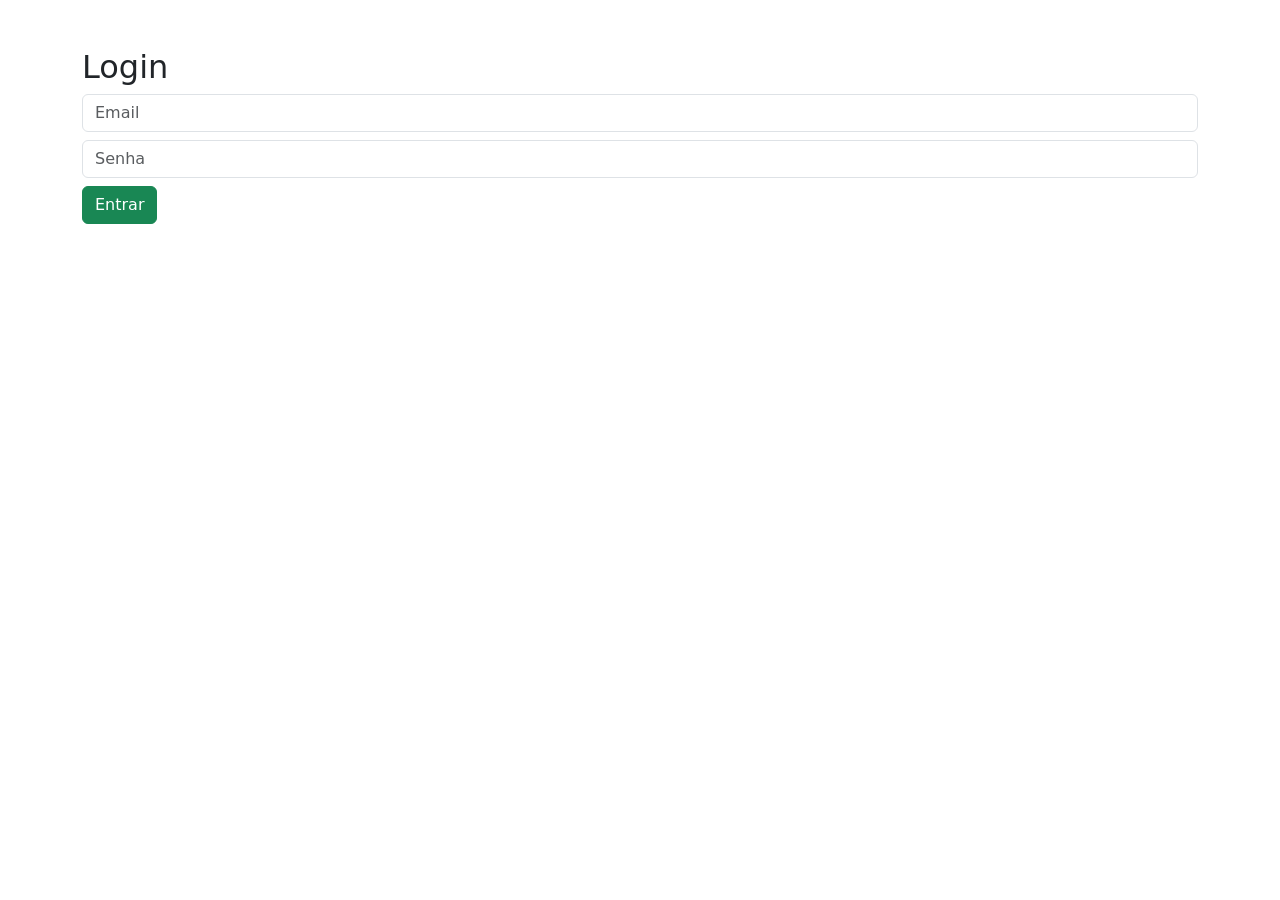
<file: login.html>
<!DOCTYPE html>
<html lang="pt-BR"><head><meta charset="UTF-8"><meta name="viewport" content="width=device-width, initial-scale=1.0"><title>Login</title>
<link href="https://cdn.jsdelivr.net/npm/bootstrap@5.3.3/dist/css/bootstrap.min.css" rel="stylesheet"></head>
<body><div class="container mt-5"><h2>Login</h2>
<form id="formLogin"><input class="form-control mb-2" placeholder="Email" required>
<input type="password" class="form-control mb-2" placeholder="Senha" required>
<button class="btn btn-success">Entrar</button></form></div>
<script>
document.getElementById('formLogin').addEventListener('submit',e=>{e.preventDefault();alert('Login realizado com sucesso!');});
</script></body></html>
</file>
